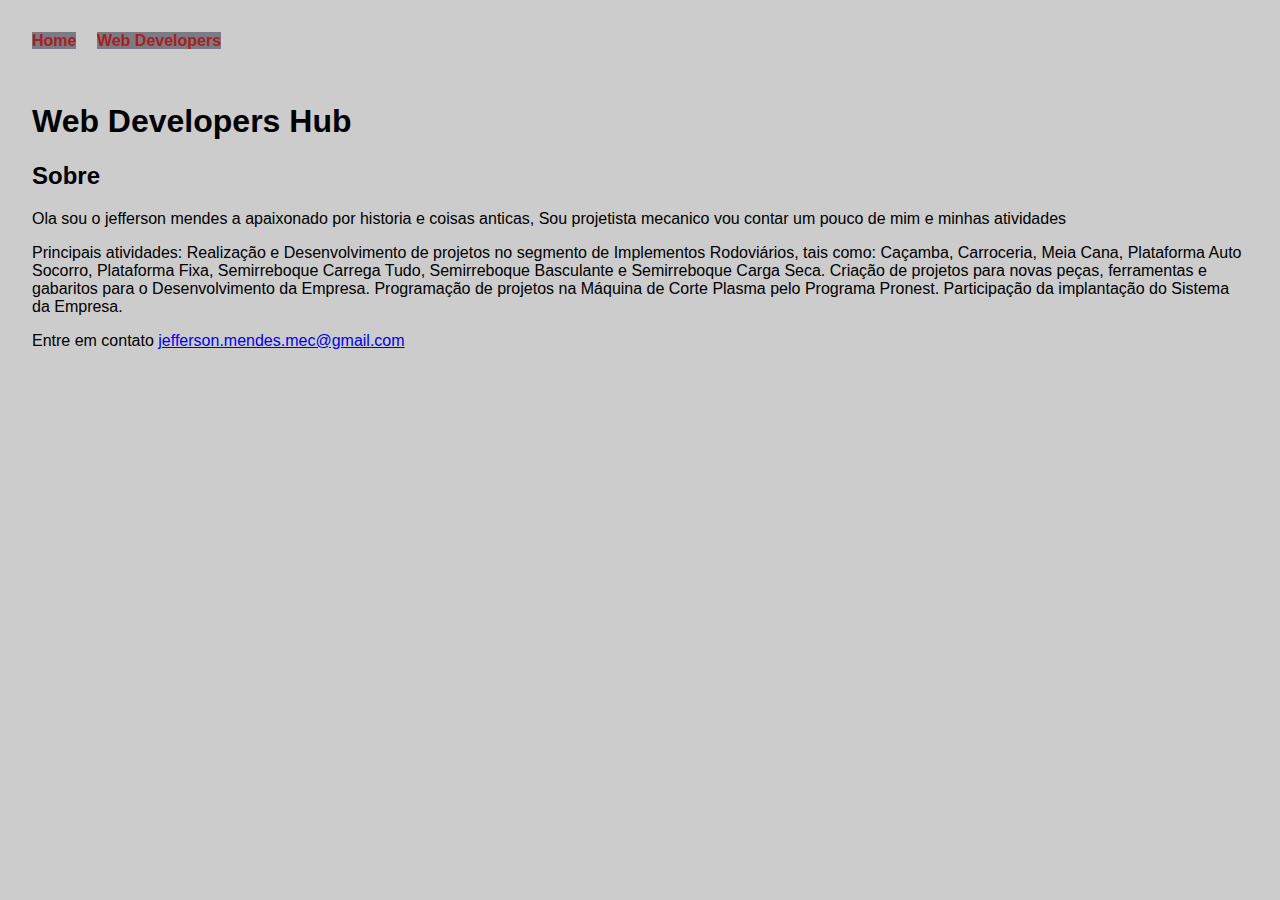
<file: index.html>
<!DOCTYPE html>
<html lang="pt-br">
<head>
    <meta charset="UTF-8">
    <meta http-equiv="X-UA-Compatible" content="IE=edge">
    <meta name="viewport" content="width=device-width, initial-scale=1.0">
    <title>Web Developers Hub</title>
    <link rel="stylesheet" href="css/style.css">
</head>
<body>
    <nav class="menu">
        <ul>
            <li>
                <a href="index.html">Home</a>
            </li>
            <li>
                <a href="webdevelopers/index.html">Web Developers</a>
            </li>
        </ul>
    </nav>
    <header>
        <h1>Web Developers Hub</h1>
    </header>
    <section>
        <h2>Sobre</h2>
        <p>
            Ola sou o jefferson mendes a apaixonado por historia e coisas anticas, Sou projetista mecanico
            vou contar um pouco de mim e minhas atividades
        </p>
        <p>
            Principais atividades: Realização e Desenvolvimento de projetos no segmento de
            Implementos Rodoviários, tais como: Caçamba, Carroceria, Meia Cana, Plataforma Auto
            Socorro, Plataforma Fixa, Semirreboque Carrega Tudo, Semirreboque Basculante e
            Semirreboque Carga Seca. Criação de projetos para novas peças, ferramentas e gabaritos
            para o Desenvolvimento da Empresa. Programação de projetos na Máquina de Corte Plasma
            pelo Programa Pronest. Participação da implantação do Sistema da Empresa.
        </p>
    </section>
    <footer>
        <p>
            Entre em contato <a href="mailto:email@site.com">jefferson.mendes.mec@gmail.com</a>
        </p>
    </footer>
</body>
</html>
</file>
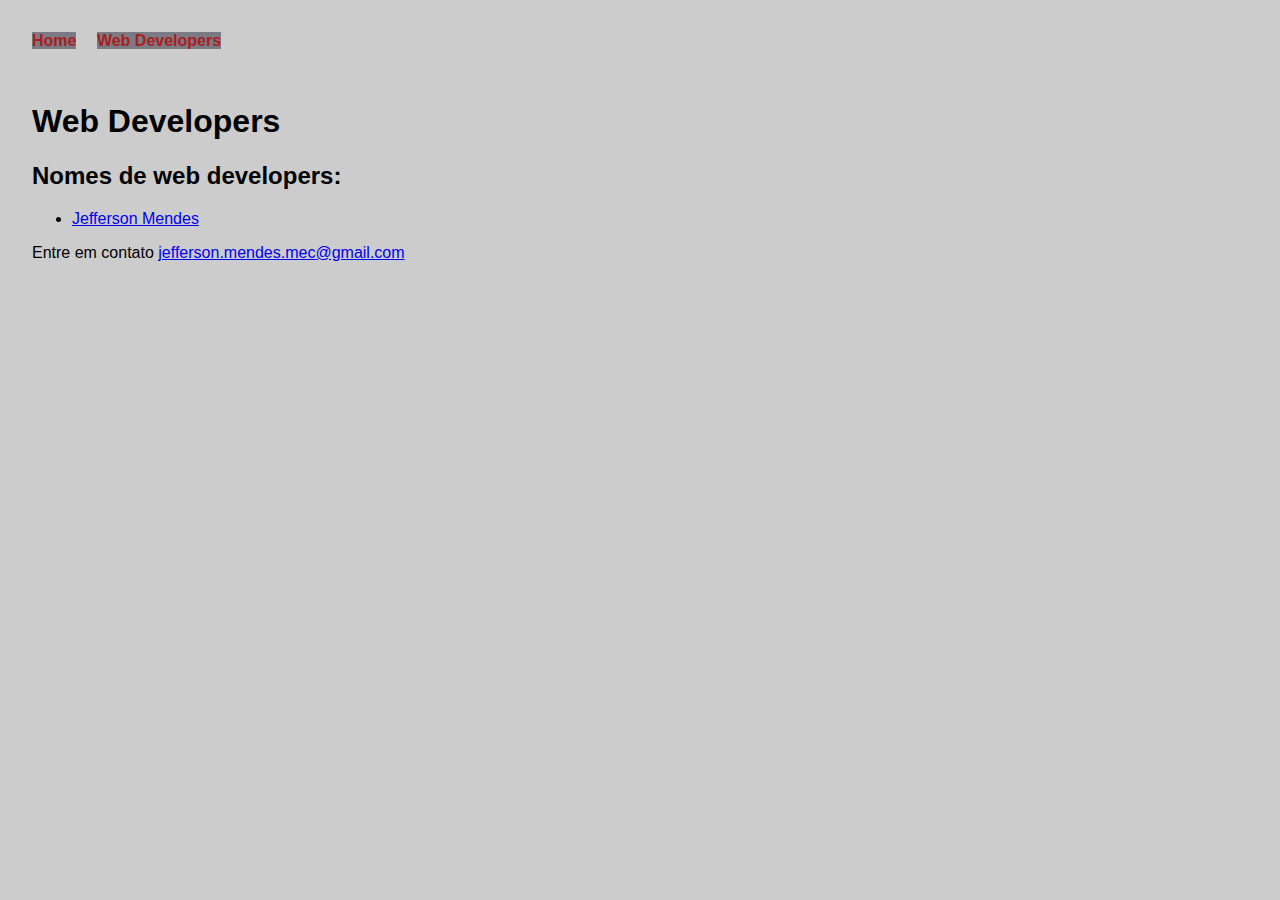
<file: webdevelopers/index.html>
<!DOCTYPE html>
<html lang="pt-br">
<head>
    <meta charset="UTF-8">
    <meta http-equiv="X-UA-Compatible" content="IE=edge">
    <meta name="viewport" content="width=device-width, initial-scale=1.0">
    <title>Web Developers Hub</title>
    <link rel="stylesheet" href="../css/style.css">
</head>
<body>
    <nav class="menu">
        <ul>
            <li>
                <a href="../index.html">Home</a>
            </li>
            <li>
                <a href="index.html">Web Developers</a>
            </li>
        </ul>
    </nav>
    <header>
        <h1>Web Developers</h1>
    </header>
    <section>
        <h2>Nomes de web developers:</h2>
        <ul>
            <li>
                <a href="danvitoriano.html">Jefferson Mendes</a>
            </li>
        </ul>
    </section>
    <footer>
        <p>
            Entre em contato <a href="mailto:contato@danvitoriano.com.br">jefferson.mendes.mec@gmail.com</a>
        </p>
    </footer>
</body>
</html>
</file>
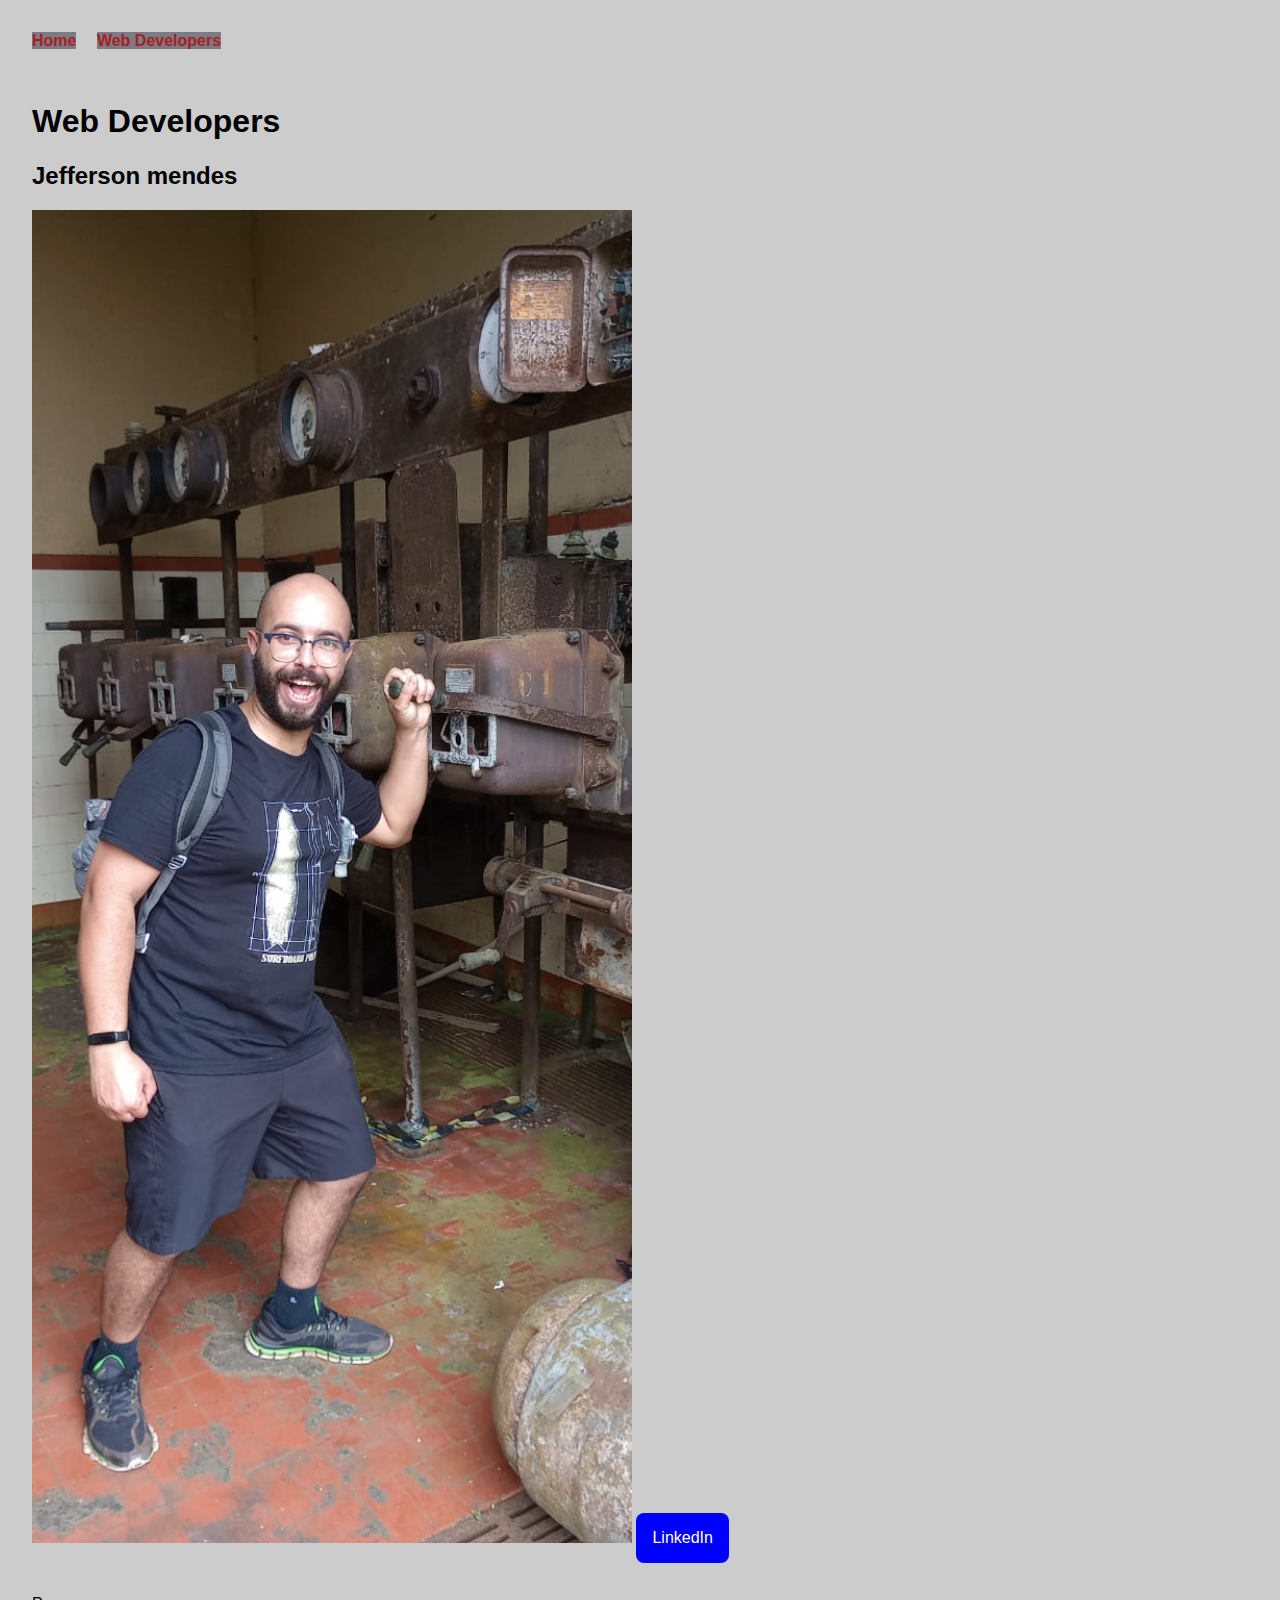
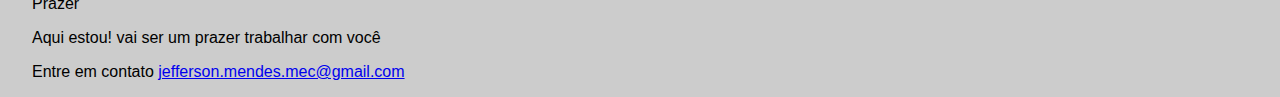
<file: webdevelopers/danvitoriano.html>
<!DOCTYPE html>
<html lang="pt-br">
<head>
    <meta charset="UTF-8">
    <meta http-equiv="X-UA-Compatible" content="IE=edge">
    <meta name="viewport" content="width=device-width, initial-scale=1.0">
    <title>Web Developers Hub</title>
    <link rel="stylesheet" href="../css/style.css">
</head>
<body>
    <nav class="menu">
        <ul>
            <li>
                <a href="../index.html">Home</a>
            </li>
            <li>
                <a href="index.html">Web Developers</a>
            </li>
        </ul>
    </nav>
    <header>
        <h1>Web Developers</h1>
    </header>
    <section>
        <h2>Jefferson mendes</h2>
        <img id="imagem-perfil" src="../img/jefferson.jpeg" alt="dan vitoriano perfil">
        <a class="button" href="https://www.linkedin.com/in/jefferson-mendes-1503471a9/" target="_blank">LinkedIn</a>
        <p>
            Prazer
        </p>
        <p>
            Aqui estou! vai ser um prazer trabalhar com você
        </p>
    </section>
    <footer>
        <p>
            Entre em contato <a href="mailto:contato@danvitoriano.com.br">jefferson.mendes.mec@gmail.com</a>
        </p>
    </footer>
</body>
</html>
</file>
<file: css/style.css>
body{
    background: #CCCCCC;
    font-family: Arial, Helvetica, sans-serif;
    margin: 0;
    padding: 0;
}
.menu ul{
    background-color: #CCC;
    margin: 0;
    padding: 2em;
}
.menu li{
    display: inline;
    padding: 0 1em 0 0;
}
.menu li a{
    background: rgb(123, 123, 133);
    text-decoration: none;
    color: rgb(170, 30, 30);
    font-weight: bold;
}
header, section, footer{
    padding: 0 2em;
}
#imagem-perfil{
    width: 100%;
    max-width: 600px;
}
.button{
    background-color: blue;
    color: white;
    padding: 1em;
    margin: 1em 0;
    display: inline-block;
    text-decoration: none;
    border-radius: 0.5em;
}
</file>
